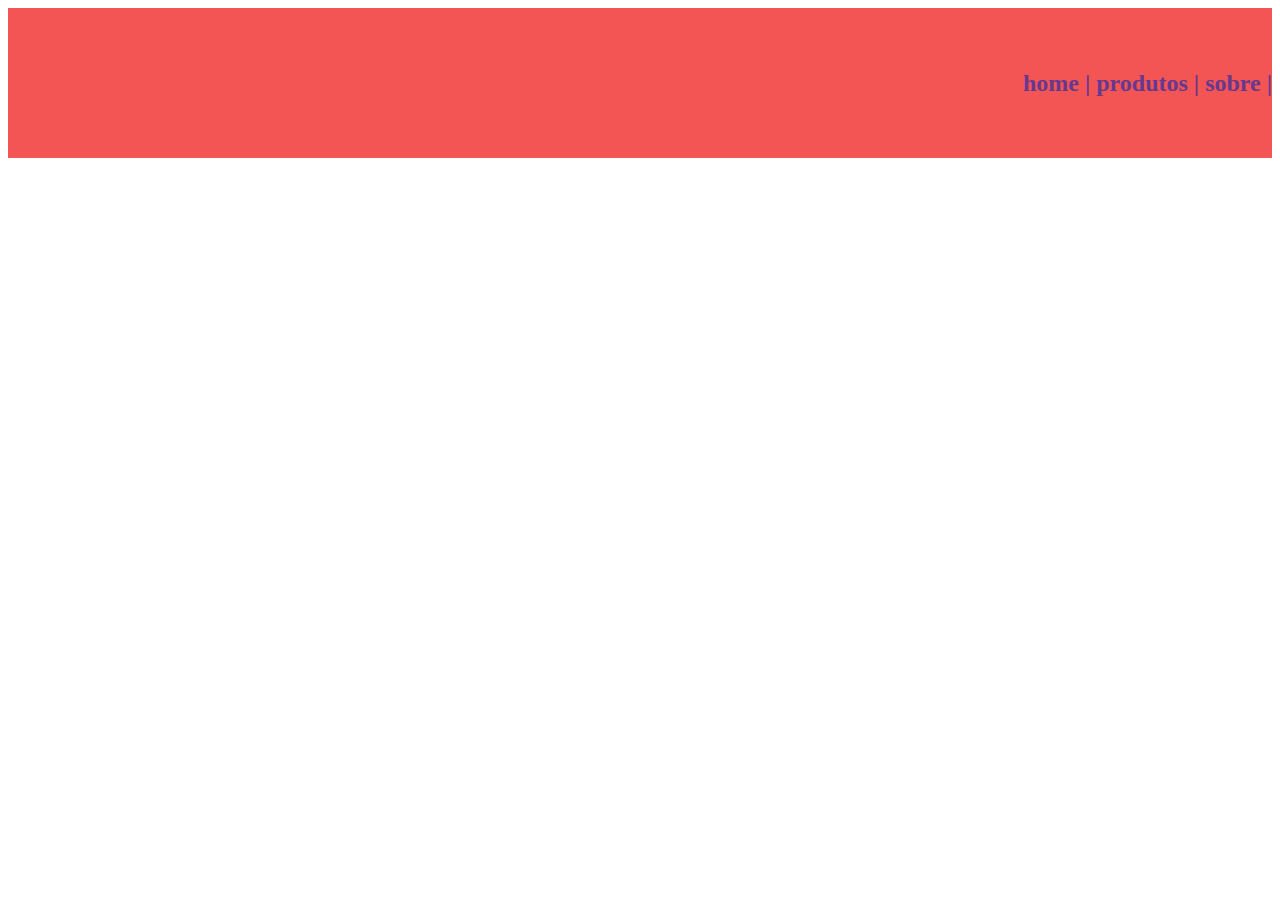
<file: Untitled-1.html>
<!DOCTYPE html>
<html lang="en">
<head>
    <meta charset="UTF-8">
    <meta name="viewport" content="width=device-width, initial-scale=1.0">
    <title>Projeto final FRONT END</title>
    <link rel="stylesheet" href="style.css">
</head>

<body>
    <div class="header">
        <div class="logo"></div>
        <div class="menu">
            <span>home |</span>
            <span>produtos |</span>
            <span>sobre |</span>
        </div>
    </div>
<div class="propagamda">
    <div class="voltar"></div>
    <div class="avancar"></div>
    
</div>
<div class="produtos">
    <div class="linha1">
        <div class="p1"></div>
        <div class="p2"></div>
        <div class="p3"></div>
        <div class="p4"></div>
    </div>
    <div class="linha2">
        <div class="p5"></div>
        <div class="p6"></div>
        <div class="p7"></div>
        <div class="p8"></div>
    </div>
    <div class="linha3">
        <div class="p9"></div>
        <div class="p10"></div>
        <div class="p11"></div>
        <div class="p12"></div>
    </div>
</div>
<div class="footer">
    <div class="sobre"></div>
    <div class="mapa"></div>
    <div class="cdastro"></div>
</div>
</body>
</html>
</file>
<file: style.css>
.header{
    background-color: rgb(243, 84, 84);
    height: 150px;
    align-items: center;
    justify-content: space-between;
    display:flex;
}
.menu{
    font-size:24PX ;
font-family: Verdana;
color: rgb(102, 57, 144);
font-weight: bolder;
}
</file>
